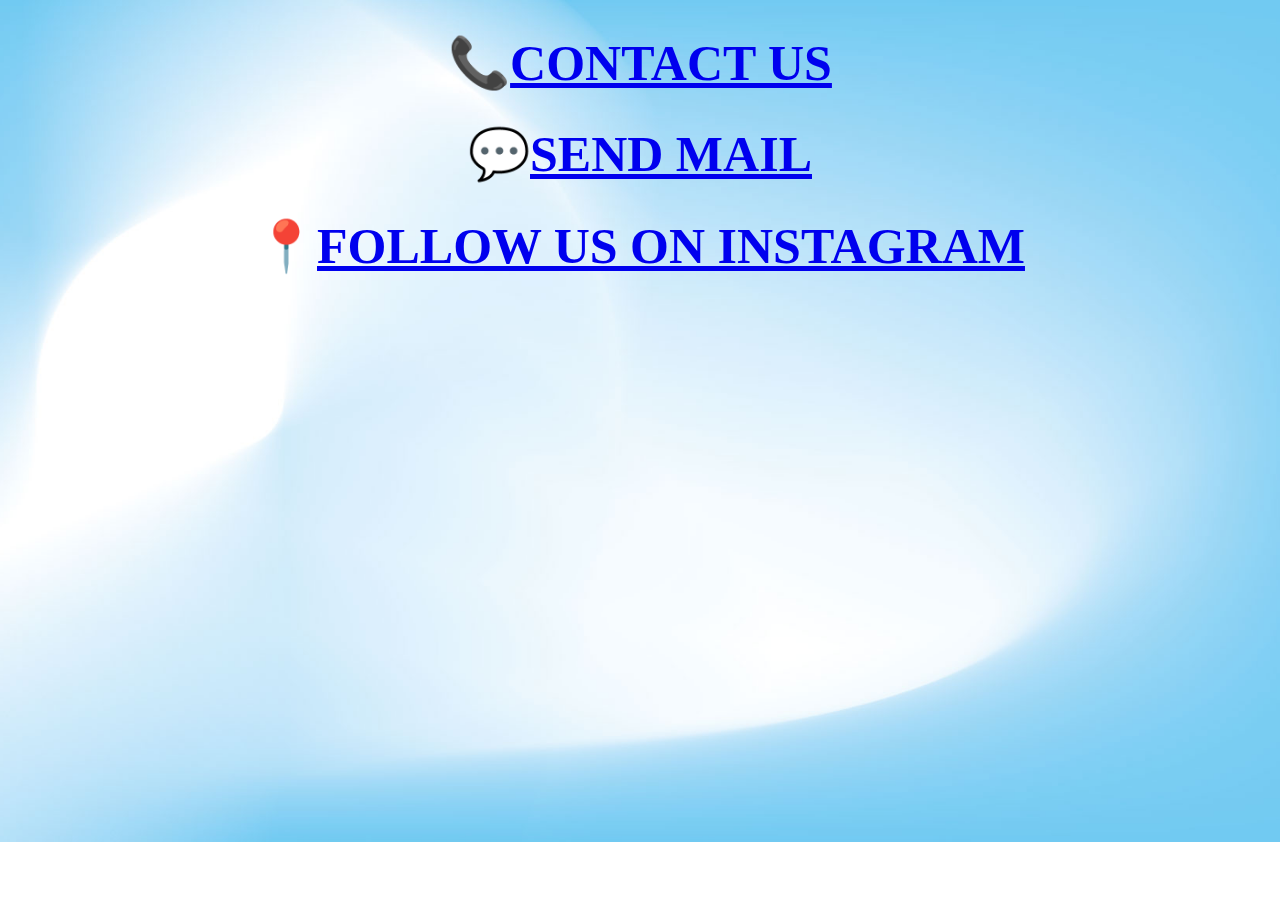
<file: contact.html>
<!DOCTYPE html>
<html>
<head>
	<title>contact</title>
	<style>
		h1{
			text-align: center;
			font-size: 50px;
	 		color:black;
		}
		body{
			background-image: url(img/6.jpg);
			background-repeat: no-repeat;
			background-position:center;
			background-size: cover;
			height: 800px;
		}
	</style>
</head>
<body>
	<h1>&#128222<a href="#">CONTACT US</a></h1>
	<h1> &#x1F4AC<a href="#">SEND MAIL</a></h1>
	<h1>&#128205<a href="#">FOLLOW US ON INSTAGRAM</a></h1>

</body>
</html>
</file>
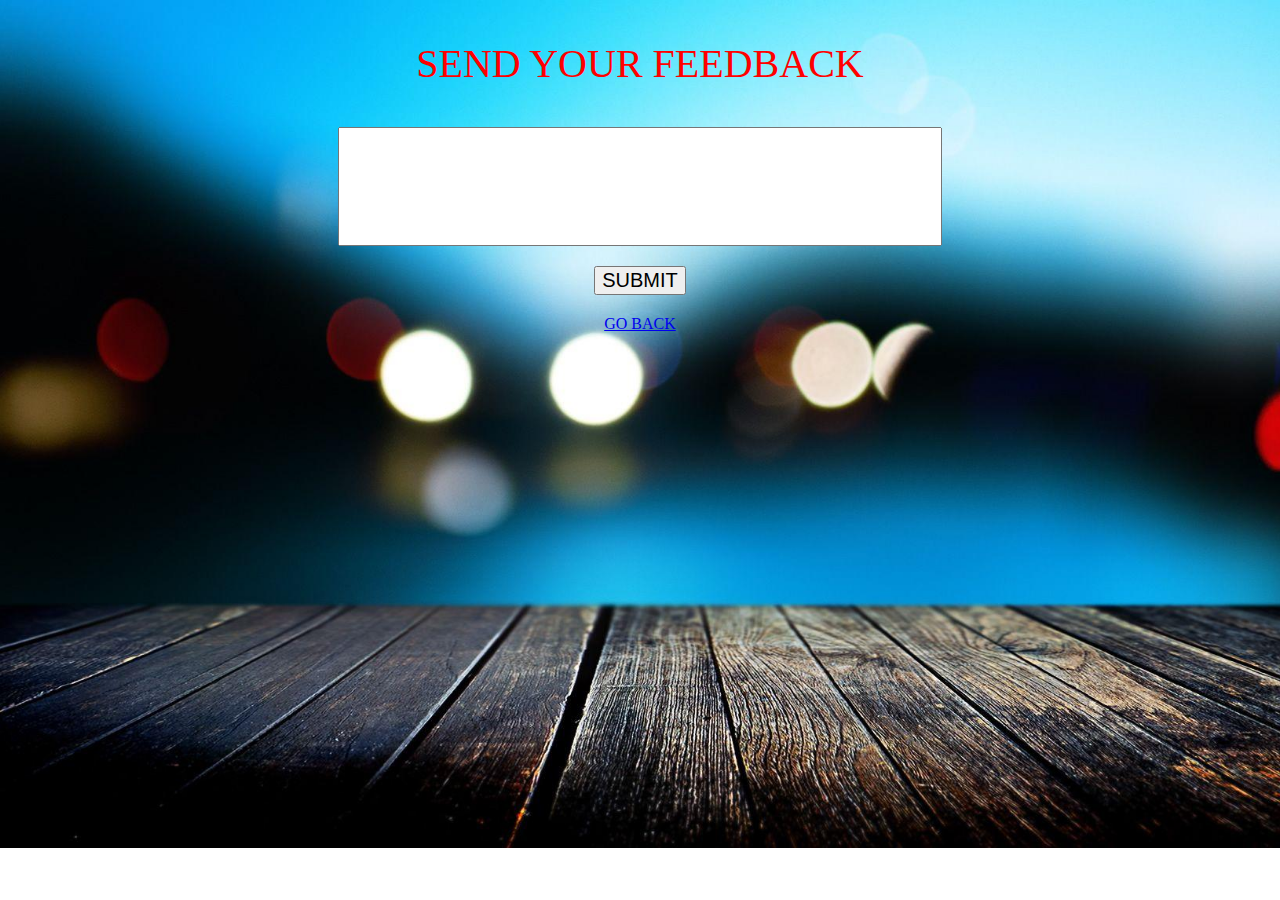
<file: feedback.html>
<!DOCTYPE html>
<html>
<head>
	<title>feedback</title>
	<style>
		input{
			padding: 50px;
			width: 500px;		}
		body{
			text-align: center;
			background-image: url(img/4.jpg);
			background-repeat: no-repeat;
			background-position:center;
			background-size: cover;
			height: 800px;

		}
		p{
		font-size: 40px;
		color: red;
		}
		button{
			font-size: 20px;
	margin: 20px;
	
		}
	</style>
</head>
<body>
	<form action="#">
		<p>SEND YOUR FEEDBACK</p>
		<input type="textarea" name="textarea"><br>
		<button>SUBMIT</button>
	</form>

	<a href="#go"> GO BACK</a>

</body>
</html>
</file>
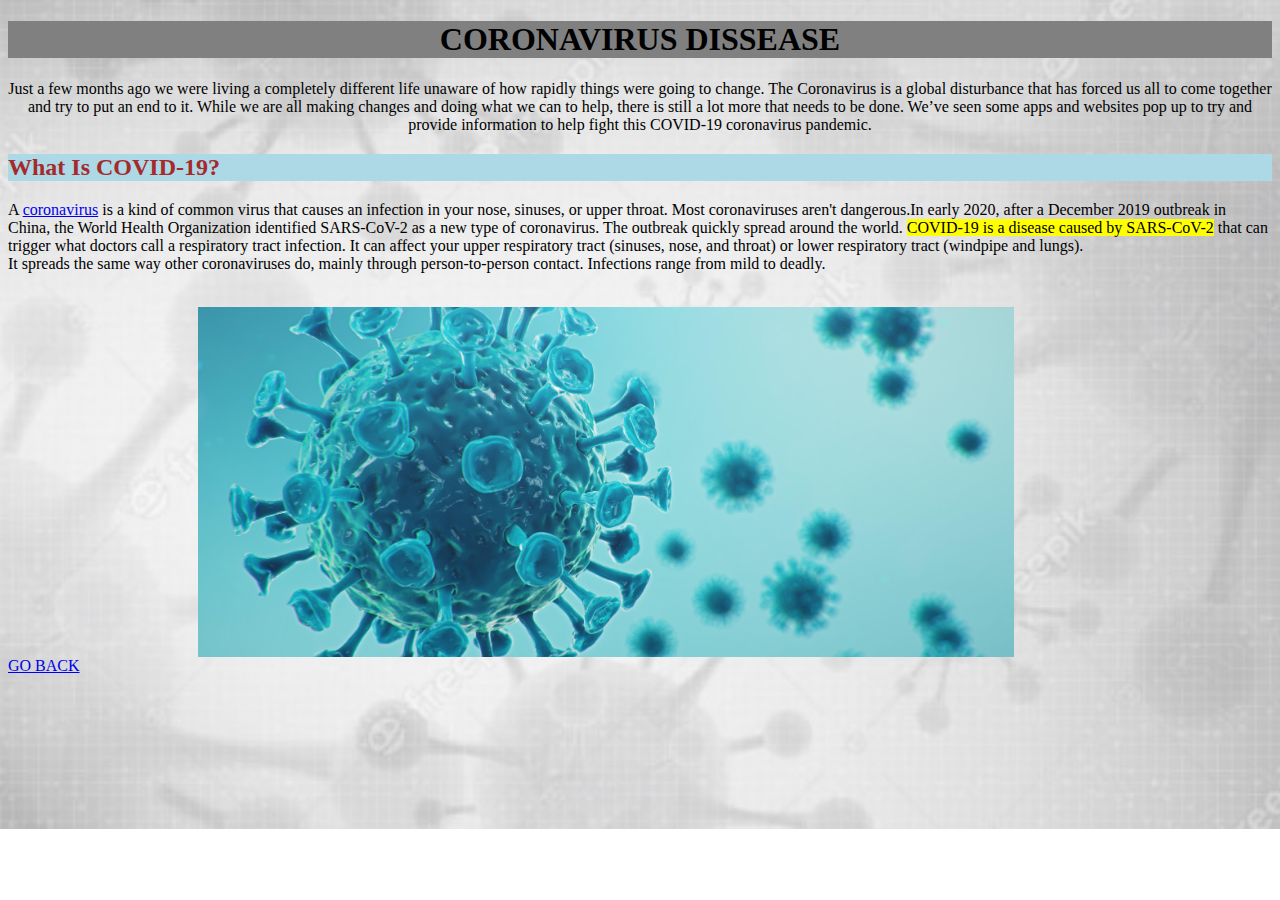
<file: home.html>
<!DOCTYPE html>
<html>
<head>
	<title>home.html</title>
	<style>
		body{
			background-image: url(img/5.jpg);
			background-repeat: no-repeat;
			background-position:center;
			background-size: cover;
			height: 800px;
		}
		h1{
			text-align: center;
		}
		h2{
			background-color: lightblue;
			color: brown;
		}
		img{
			margin-left: 15%;
		}
	</style>
</head>
<body><h1 id="go" style="background:gray">CORONAVIRUS DISSEASE</h1>
        
    <p style="text-align: center;">Just a few months ago we were living a completely different life unaware of how rapidly things were going to change. The Coronavirus is a global disturbance that has forced us all to come together and try to put an end to it. While we are all making changes and doing what we can to help, there is still a lot more that needs to be done. We’ve seen some apps and websites pop up to try and provide information to help fight this COVID-19 coronavirus pandemic.</p>
    
    <h2>What Is COVID-19?</h2>
    <p>A <a href="https://www.webmd.com/lung/coronavirus">coronavirus</a>  is a kind of common virus that causes an infection in your nose, sinuses, or upper throat. Most coronaviruses aren't dangerous.In early 2020, after a December 2019 outbreak in China, the World Health Organization identified SARS-CoV-2 as a new type of coronavirus. The outbreak quickly spread around the world.
<mark>COVID-19 is a disease caused by SARS-CoV-2</mark> that can trigger what doctors call a respiratory tract infection. It can affect your upper respiratory tract (sinuses, nose, and throat) or lower respiratory tract (windpipe and lungs).<br>
It spreads the same way other coronaviruses do, mainly through person-to-person contact. Infections range from mild to deadly.
</p><br>
<img src="img/covid.jpg"alt="covid img" height="350'px" width="px" align="center" ><br>
<a href="#go">GO BACK</a>

</body>
</html>
</file>
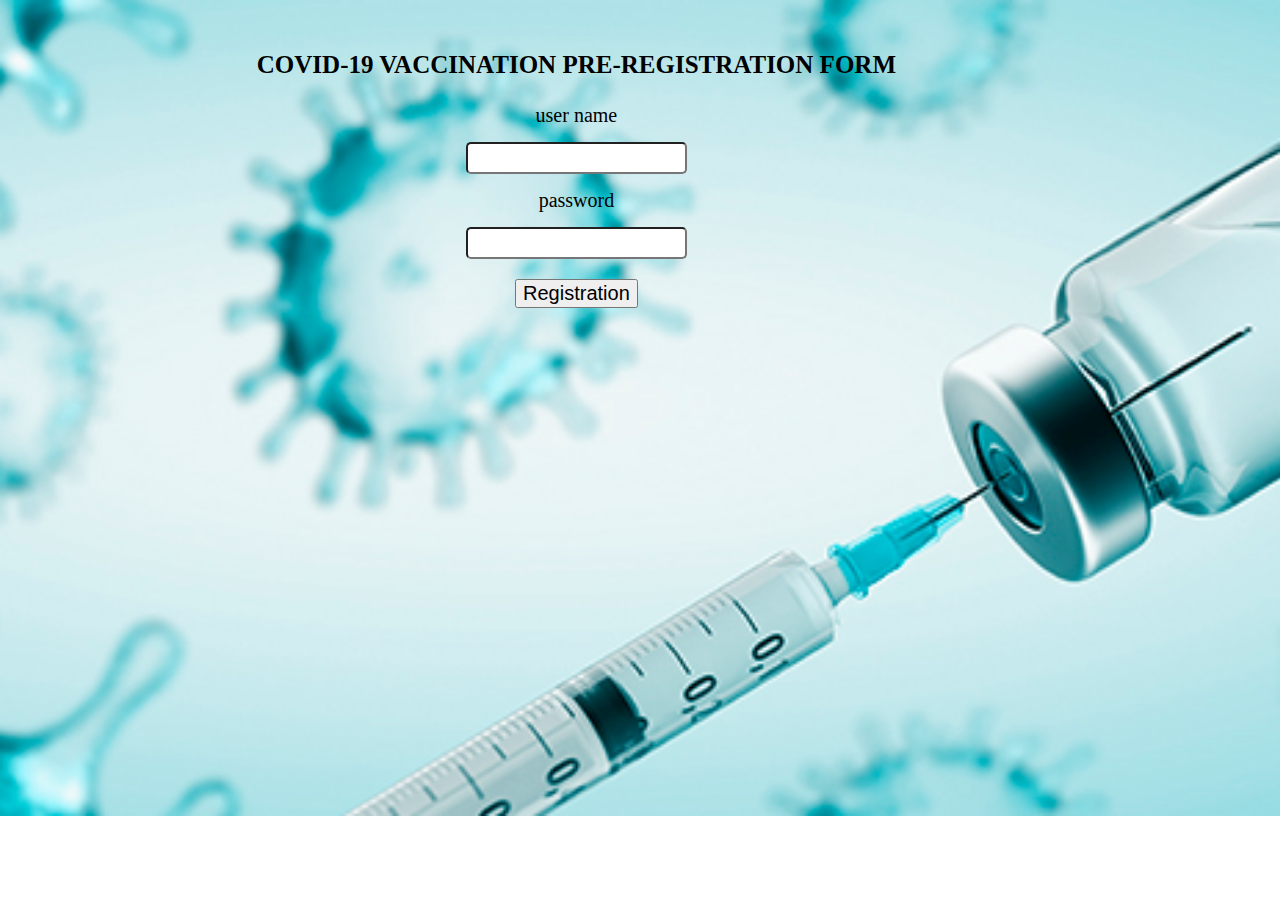
<file: registration.html>
<!DOCTYPE html>
<html>
<head>
	<title>registraton</title>
	<style>
		.registration-form{
	position: absolute;
	text-align: center;
	right: 30%;

}
.registration-form h3{
	font-size: 25px;
	text-align: center;
	text-transform: uppercase;
}
.registration-form p{
	font-size: 20px;
	margin: 15px 0;
}
.registration-form input{
	font-size: 16px;
	padding:5px;
	border-radius: 5px;
}
.registration-form option{
	padding: 5px;
	font-size: 18px;
}
button
{
	font-size: 20px;
	margin: 20px;
	

}
body{
			background-image: url(img/9.jpg);
			background-repeat: no-repeat;
			background-position:center;
			background-size: cover;
			height: 800px;
		}

	</style>
</head>
<body>
	<br><div class="registration-form"  ><h3>COVID-19 vaccination pre-registration form</h3>
	<form action="reg.html" method="post">
	<p>user name</p>
	<input type="text" name="name"><br>
	<p>password</p>
	<input type="password" name="password"><br>
 	
	
	<button>Registration</button>
</div>
</form>


</body>
</html>
</file>
